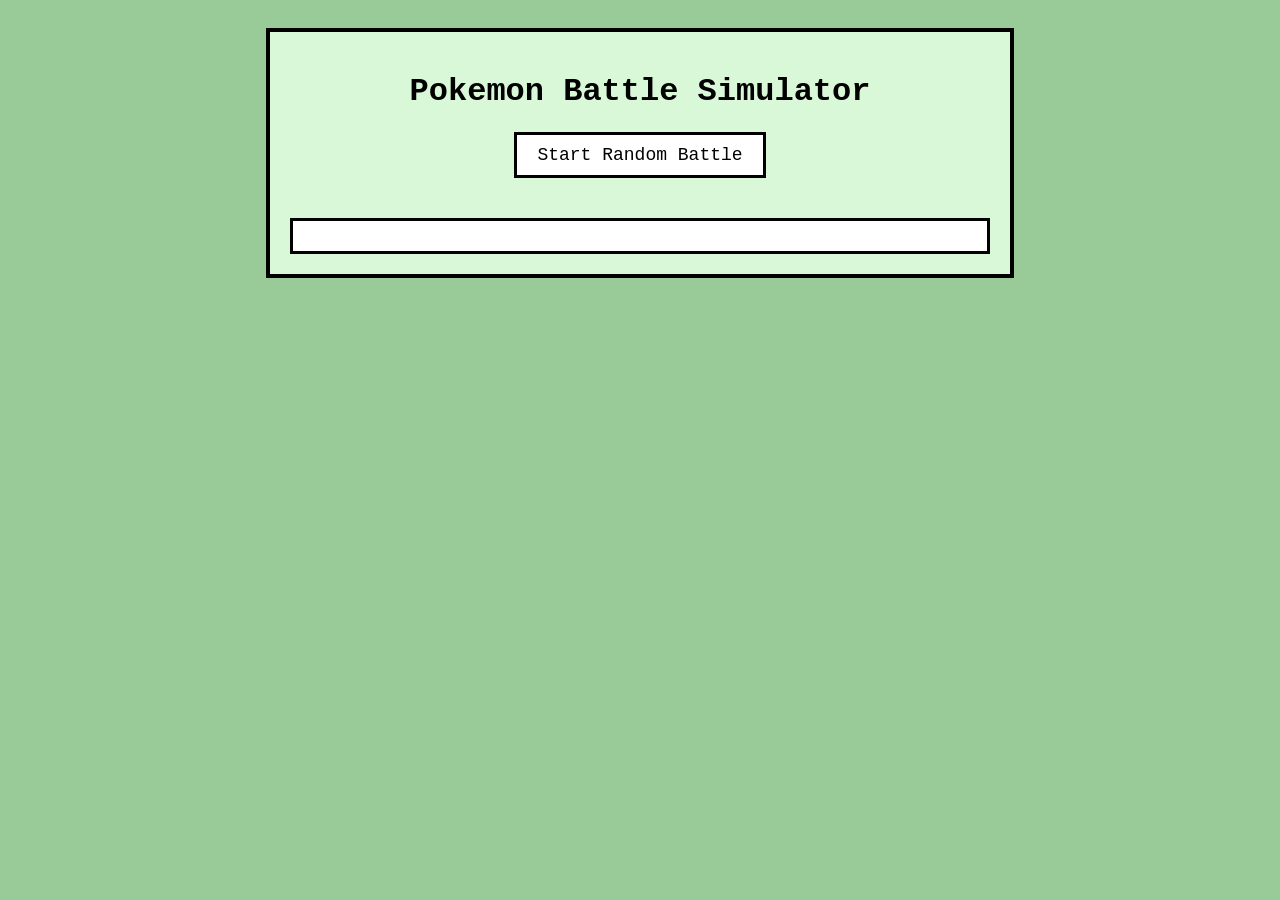
<file: 15-06-2026/pokemon_battle/index.html>
<!DOCTYPE html>
<html lang="en">
<head>
<meta charset="UTF-8">
<meta name="viewport" content="width=device-width, initial-scale=1.0">
<title>Pokemon Battle Simulator</title>

<style>

body{
    background:#98cb98;
    font-family:Courier New, monospace;
    text-align:center;
    padding:20px;
}

.container{
    width:700px;
    margin:auto;
    background:#d8f8d8;
    border:4px solid black;
    padding:20px;
}

button{
    background:white;
    border:3px solid black;
    padding:10px 20px;
    font-size:18px;
    cursor:pointer;
    font-family:inherit;
}

button:hover{
    background:#eee;
}

#battleArea{
    margin-top:20px;
    display:flex;
    justify-content:center;
    align-items:center;
    gap:50px;
}

.pokemon{
    text-align:center;
}

.pokemon img{
    width:150px;
}

#battleLog{
    margin-top:20px;
    border:3px solid black;
    background:white;
    padding:15px;
    font-size:20px;
}

</style>
</head>

<body>

<div class="container">

    <h1>Pokemon Battle Simulator</h1>

    <button onclick="startBattle()">
        Start Random Battle
    </button>

    <div id="battleArea"></div>

    <div id="battleLog"></div>

</div>

<script src="app.js"></script>

</body>
</html>
</file>
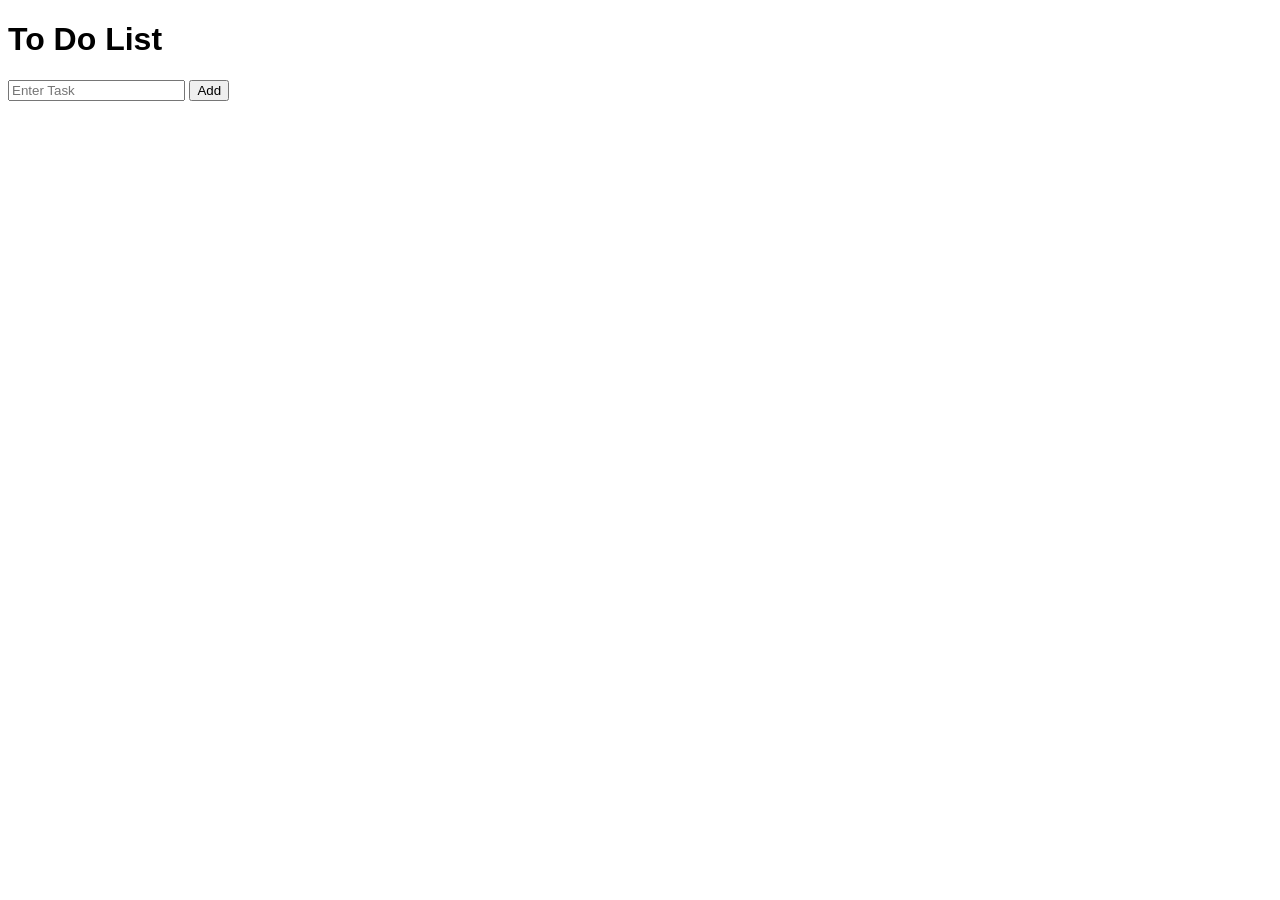
<file: 15-06-2026/to-do_list.html>
<!DOCTYPE html>
<html>
<head>
    <title>To Do List</title>

    <style>

        body{
            text-align:left;
            font-family:Arial;
        }

        li{
            margin:10px;
        }

    </style>
</head>
<body>

    <h1>To Do List</h1>

    <input type="text" id="task" placeholder="Enter Task">

    <button onclick="addTask()">Add</button>

    <ul id="list"></ul>

    <script>

        function addTask(){

            let task = document.getElementById("task").value;

            if(task == ""){
                alert("Enter a task");
                return;
            }

            let li =
                document.createElement("li");

            li.innerHTML = task + " <button onclick='removeTask(this)'>Delete</button>";

            document.getElementById("list")
                .appendChild(li);

            document.getElementById("task").value = "";
        }

        function removeTask(button){

            button.parentElement.remove();

        }

    </script>

</body>
</html>
</file>
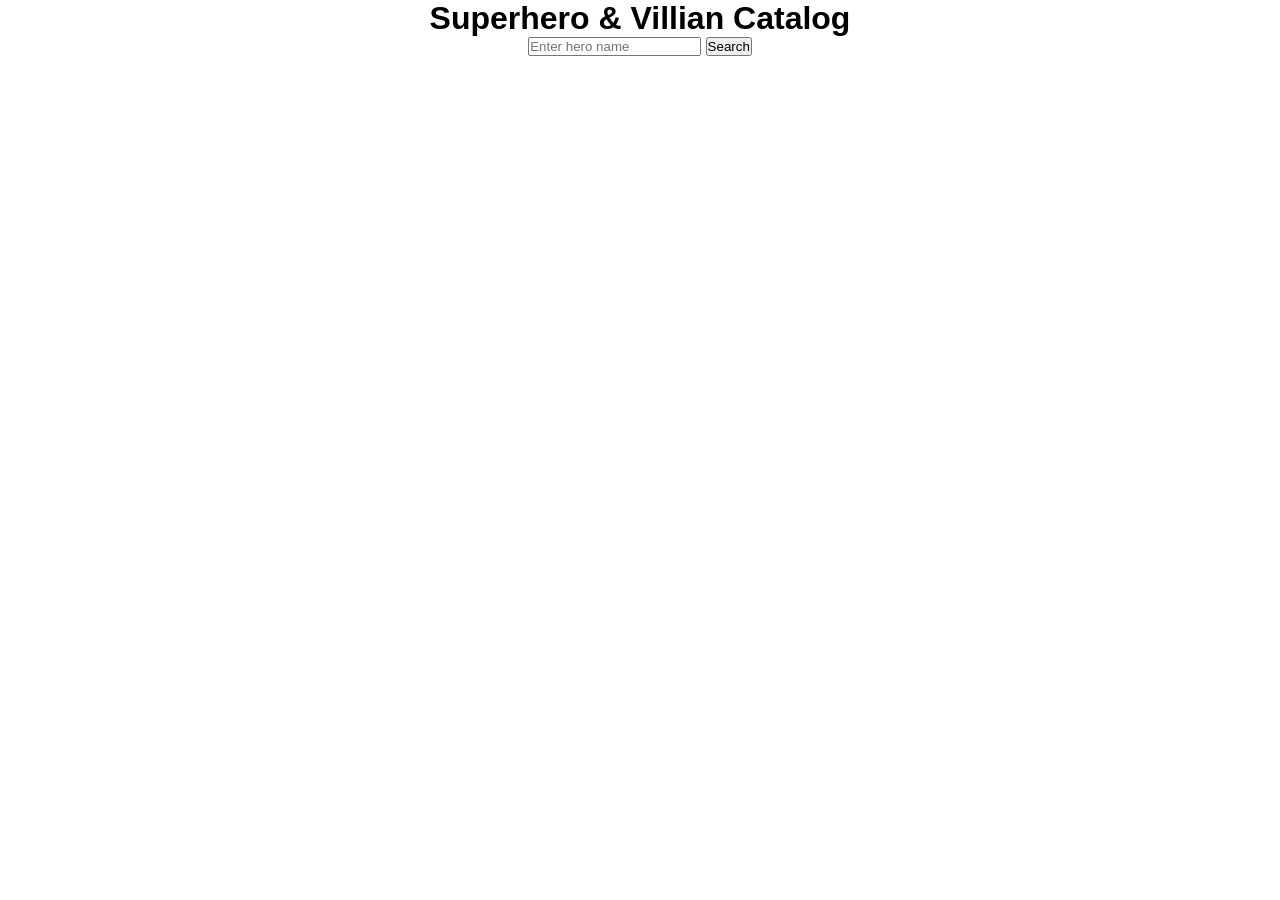
<file: 15-06-2026/SuperHero_API/superhero.html>
<!DOCTYPE html>
<html lang="en">
<head>
<meta charset="UTF-8">
<meta name="viewport" content="width=device-width, initial-scale=1.0">
<title>Superhero Catalog</title>
<link rel="stylesheet" href="style.css">
</head>
<body align="center">

<header>
    <h1>Superhero & Villian Catalog</h1>

    <input type="text" id="heroInput" placeholder="Enter hero name">
<button onclick="searchHero()">Search</button><br><br>

<div id="result"></div>
</header>

<div id="cards" class="grid"></div>

<script src="app.js"></script>
</body>
</html>
</file>
<file: 15-06-2026/SuperHero_API/style.css>
*{
    margin:0;
    padding:0;
    box-sizing:border-box;
}

body{
    min-height:100vh;
    font-family:Arial, Helvetica, sans-serif;
}


nav{
    display:flex;
    justify-content:space-between;
    align-items:center;

    height:70px;
    padding:0 40px;
}

.nav-links{
    display:flex;
    gap:20px;
    list-style:none;
}

.nav-links a{
    text-decoration:none;
}


.hero{
    display:flex;
    min-height:600px;
}

.hero-content{
    flex:1;

    display:flex;
    flex-direction:column;
    justify-content:center;

    padding:50px;
}

.hero-buttons{
    display:flex;
    gap:15px;
    margin-top:20px;
}

.hero-image{
    flex:1;
}


.feature{
    display:flex;
    min-height:500px;
}

.feature-text{
    flex:1;

    display:flex;
    flex-direction:column;
    justify-content:center;

    padding:50px;
}

.feature-media{
    flex:1;
}


.channels{
    padding:60px;
}

.channel-grid{
    display:grid;

    grid-template-columns:
        repeat(auto-fit, minmax(180px, 1fr));

    gap:20px;

    margin-top:30px;
}

.channel-card{
    height:120px;
}


.movies{
    padding:60px;
}

.movie-row{
    display:flex;
    gap:20px;

    overflow-x:auto;

    margin-top:20px;
}

.movie-card{
    min-width:220px;
    height:320px;
}

.shows{
    padding:60px;
}

.show-row{
    display:flex;
    gap:20px;

    overflow-x:auto;

    margin-top:20px;
}

.show-card{
    min-width:220px;
    height:320px;
}



.cta{
    display:flex;
    flex-direction:column;
    align-items:center;
    justify-content:center;

    min-height:300px;

    text-align:center;
    gap:20px;
}

footer{
    padding:60px;
}

.footer-links{
    display:flex;
    justify-content:space-between;

    margin:40px 0;
}

.footer-column ul{
    list-style:none;
}

.footer-column li{
    margin:10px 0;
}

.footer-column a{
    text-decoration:none;
}

.copyright{
    text-align:center;
}


@media(max-width:768px){

    nav{
        flex-direction:column;
        height:auto;
        gap:15px;
        padding:20px;
        color:black;
    }

    .hero{
        flex-direction:column;
    }

    .feature{
        flex-direction:column;
    }

    .footer-links{
        flex-direction:column;
        gap:30px;
    }

}
</file>
